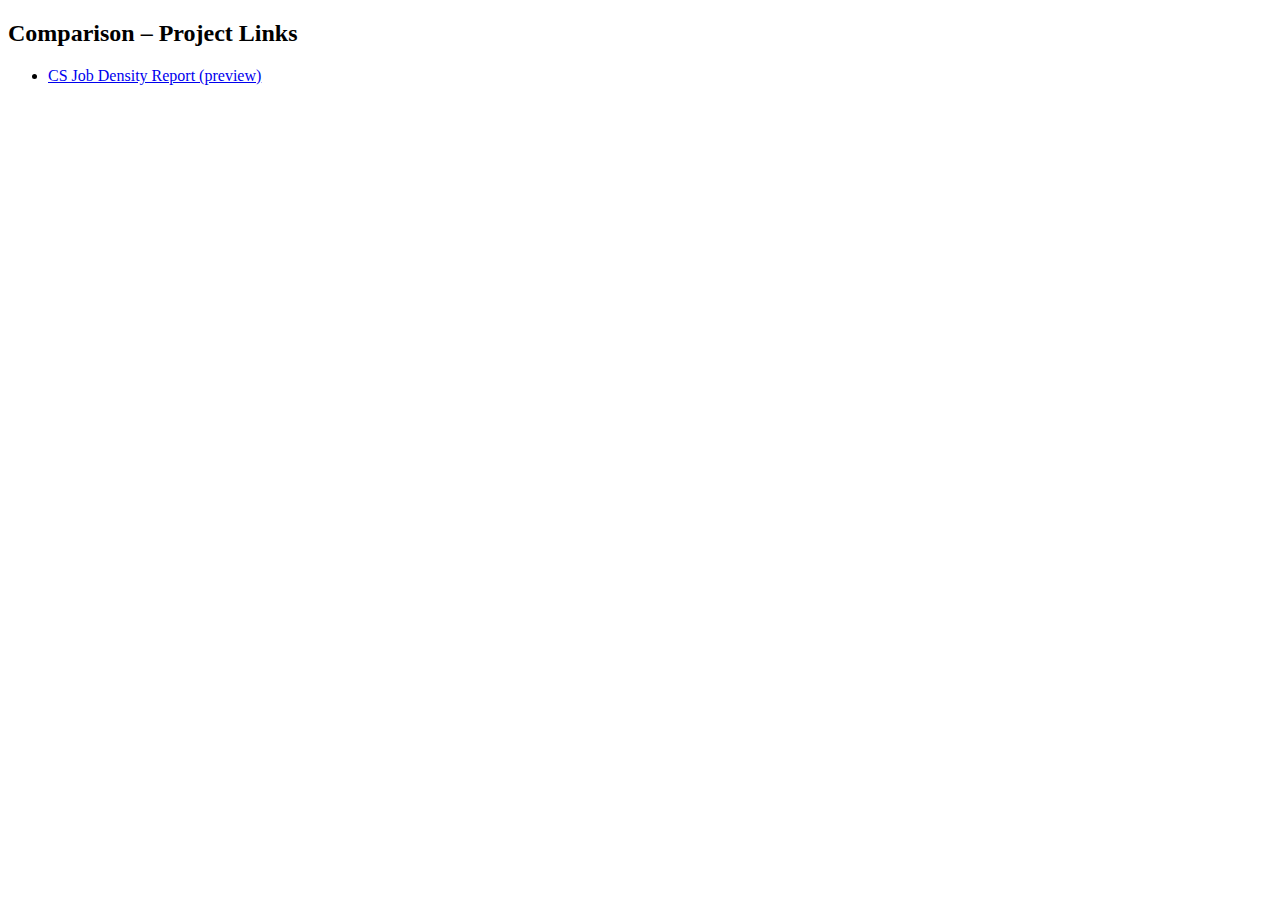
<file: docs/index.html>
<!doctype html>
<html>
<head>
  <meta charset="utf-8">
  <title>Comparison – Links</title>
</head>
<body>
  <h2>Comparison – Project Links</h2>
  <ul>
    <li><a href="https://sampreethi66.github.io/localsite/public/reports/cs_density.html">
      CS Job Density Report (preview)
    </a></li>
  </ul>
</body>
</html>
</file>
